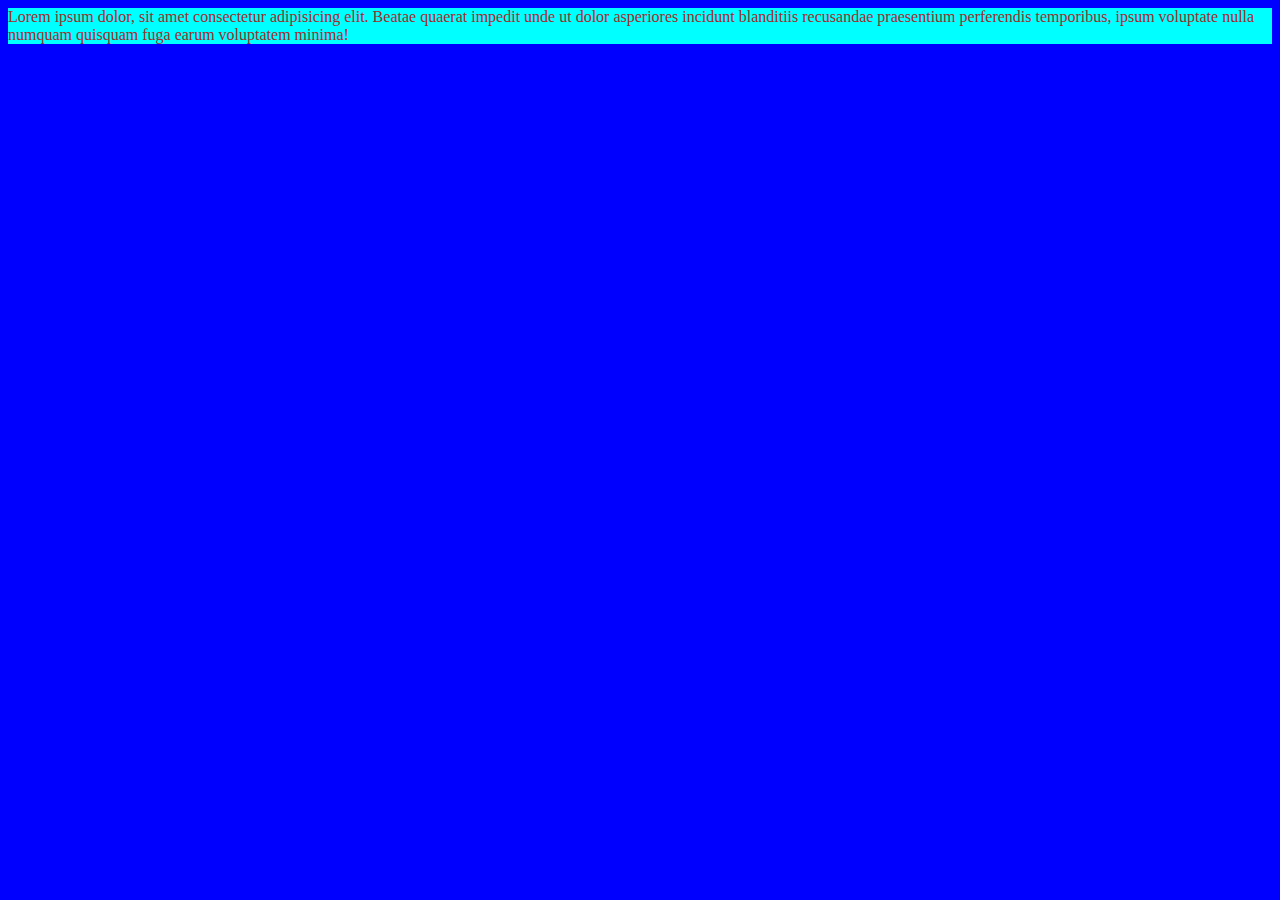
<file: html/index.html>
<!DOCTYPE html>
<html lang="en">
<head>
    <meta charset="UTF-8">
    <meta http-equiv="X-UA-Compatible" content="IE=edge">
    <meta name="viewport" content="width=device-width, initial-scale=1.0">
    <title>CSS - Tutorial</title>
    <!-- Method-3 : for adding css in page -->
    <link rel="stylesheet" href="../css/style.css">

    <!-- Method-1 : for adding css in page -->
    <!-- <style>
        *{
            background-color: blue;
        }
        #second{
            color: brown;
        }
    </style> -->
</head>
<body>
    <div class="first">

    </div>
    <!-- Method-2 : for adding css in page -->
    <div id="second" style="background-color: aqua;">
        Lorem ipsum dolor, sit amet consectetur adipisicing elit. Beatae quaerat impedit unde ut dolor asperiores incidunt blanditiis recusandae praesentium perferendis temporibus, ipsum voluptate nulla numquam quisquam fuga earum voluptatem minima!
    </div>
</body>
</html>

<!-- NOTE: -->

<!-- Document Object Model (DOM) -->
</file>
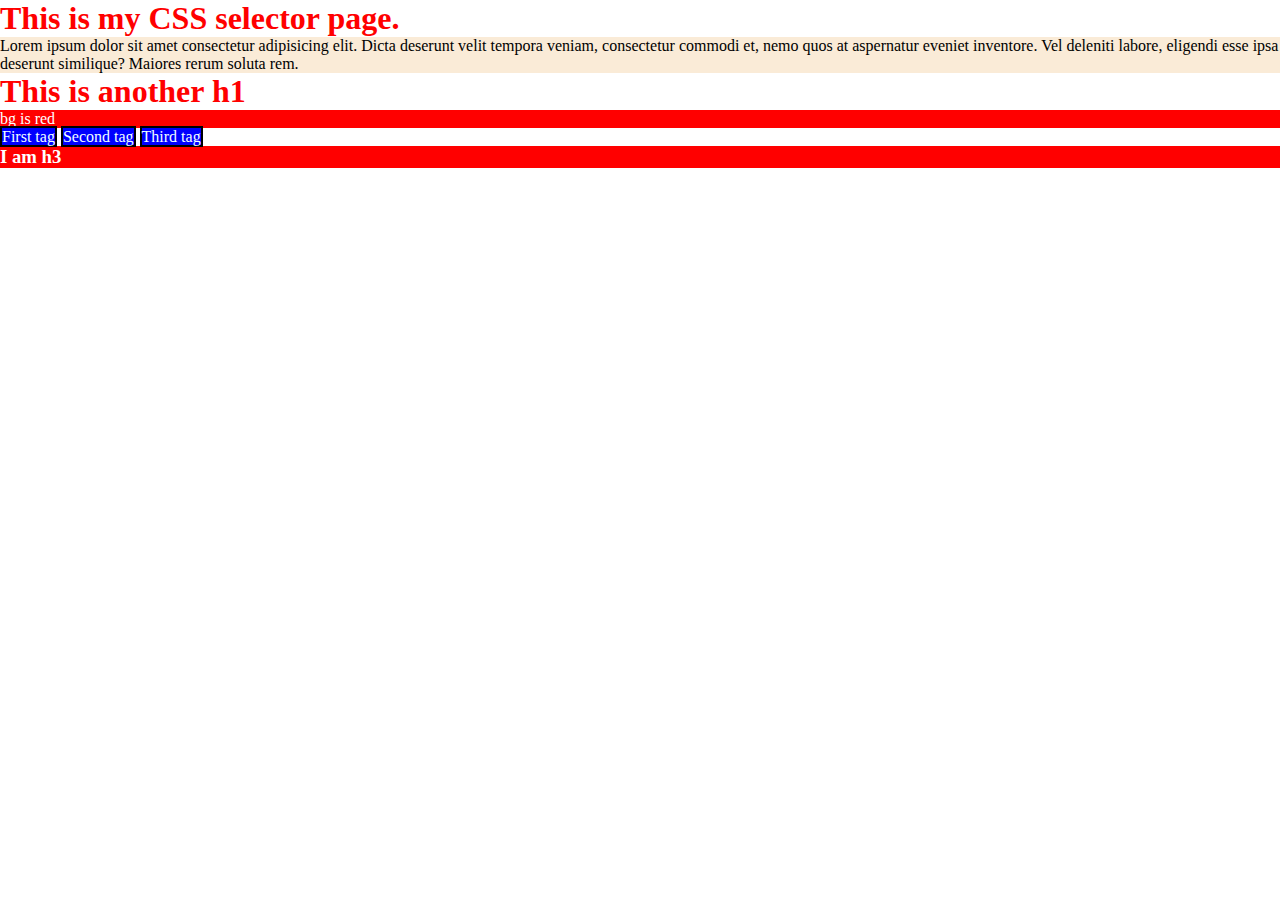
<file: html/index2.html>
<!DOCTYPE html>
<html lang="en">
<head>
    <meta charset="UTF-8">
    <meta http-equiv="X-UA-Compatible" content="IE=edge">
    <meta name="viewport" content="width=device-width, initial-scale=1.0">
    <title>CSS - Selectors</title>
    <link rel="stylesheet" href="../css/style2.css">
</head>
<body>
    <h1>This is my CSS selector page.</h1>
    <div>
        <p>Lorem ipsum dolor sit amet consectetur adipisicing elit. Dicta deserunt velit tempora veniam, consectetur commodi et, nemo quos at aspernatur eveniet inventore. Vel deleniti labore, eligendi esse ipsa deserunt similique? Maiores rerum soluta rem.</p>
    </div>
    <h1>This is another h1</h1>
    <div id="red">
        bg is red
    </div>
    <span class="blue">First tag</span>
    <span class="blue">Second tag</span>
    <span class="blue">Third tag</span>
    <h3>I am h3</h3>

    <!-- This is an HTML comment -->
</body>
</html>
</file>
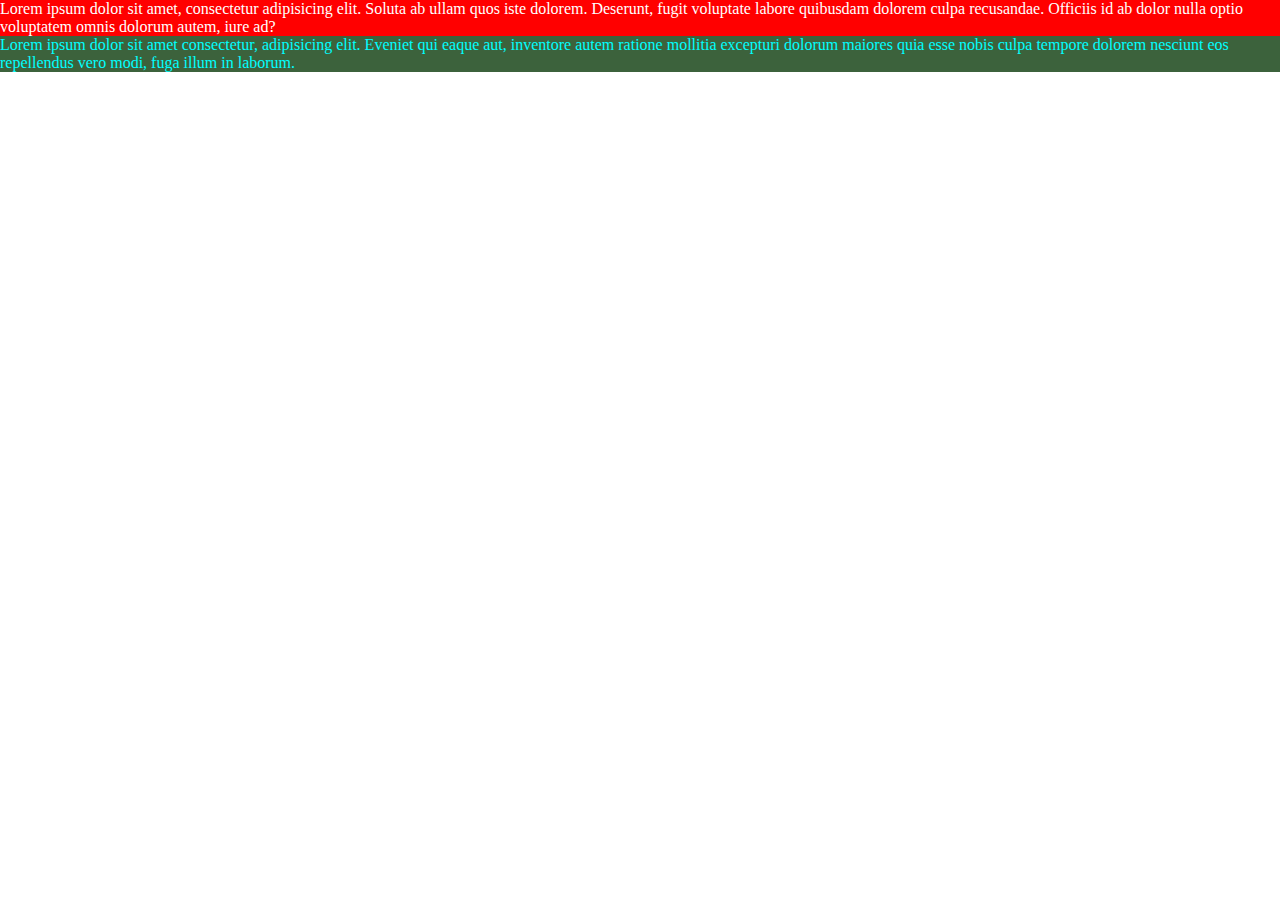
<file: html/index3.html>
<!DOCTYPE html>
<html lang="en">
  <head>
    <meta charset="UTF-8" />
    <meta http-equiv="X-UA-Compatible" content="IE=edge" />
    <meta name="viewport" content="width=device-width, initial-scale=1.0" />
    <title>CSS Color and Backgrund</title>
    <link rel="stylesheet" href="../css/style3.css">
  </head>
  <body>
    <div class="red">
      Lorem ipsum dolor sit amet, consectetur adipisicing elit. Soluta ab ullam
      quos iste dolorem. Deserunt, fugit voluptate labore quibusdam dolorem
      culpa recusandae. Officiis id ab dolor nulla optio voluptatem omnis
      dolorum autem, iure ad?
    </div>
    <div class="green">
      Lorem ipsum dolor sit amet consectetur, adipisicing elit. Eveniet qui
      eaque aut, inventore autem ratione mollitia excepturi dolorum maiores quia
      esse nobis culpa tempore dolorem nesciunt eos repellendus vero modi, fuga
      illum in laborum.
    </div>
  </body>
</html>
</file>
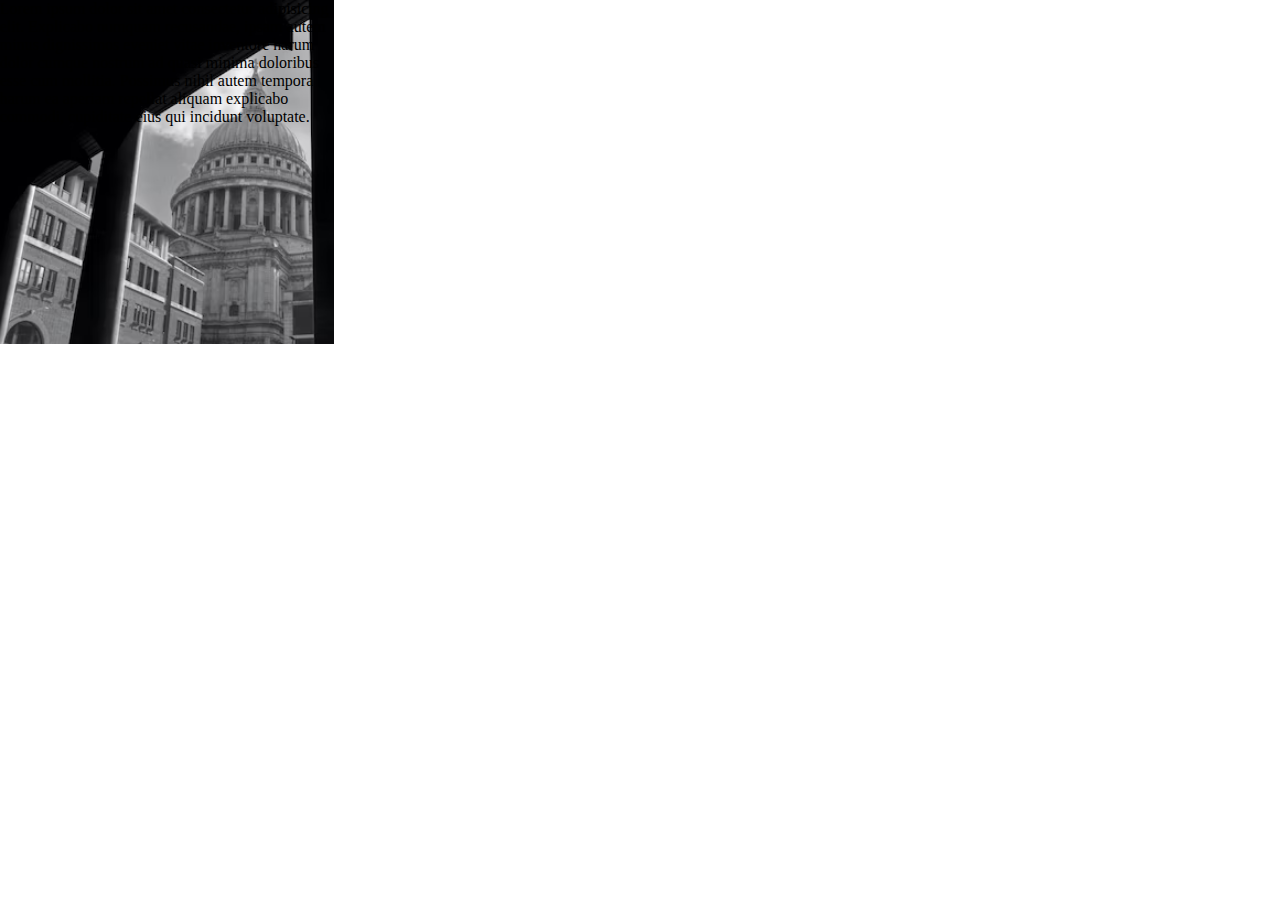
<file: html/index4.html>
<!DOCTYPE html>
<html lang="en">
<head>
    <meta charset="UTF-8">
    <meta http-equiv="X-UA-Compatible" content="IE=edge">
    <meta name="viewport" content="width=device-width, initial-scale=1.0">
    <title>Background</title>
    <link rel="stylesheet" href="../css/style4.css">
</head>
<body>
    <div class="container">
        Lorem ipsum dolor sit amet consectetur adipisicing elit. Explicabo numquam recusandae, ipsam autem minus dignissimos eveniet vitae inventore harum dolor cumque nostrum ad quasi minima doloribus esse cum mollitia. Possimus nihil autem tempora harum ea aperiam repellat aliquam explicabo commodi, cupiditate eius qui incidunt voluptate.
    </div>
</body>
</html>
</file>
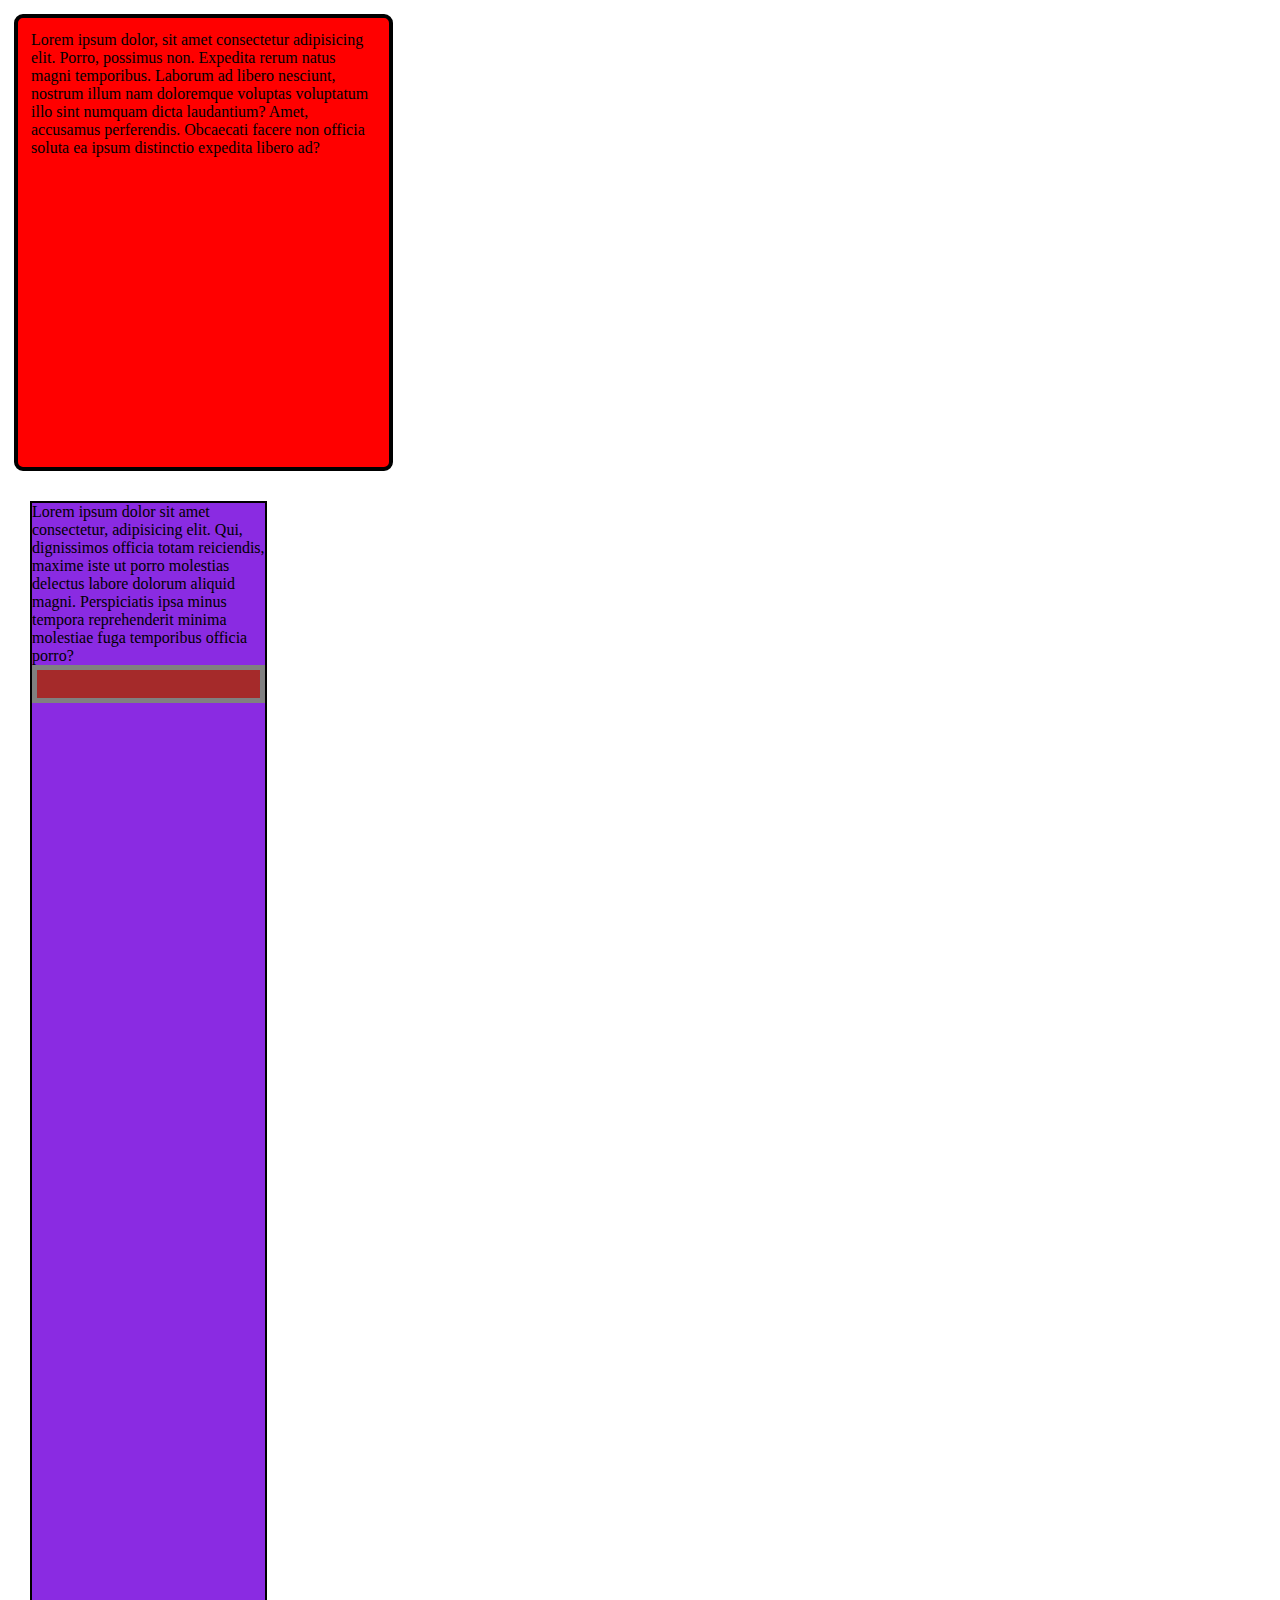
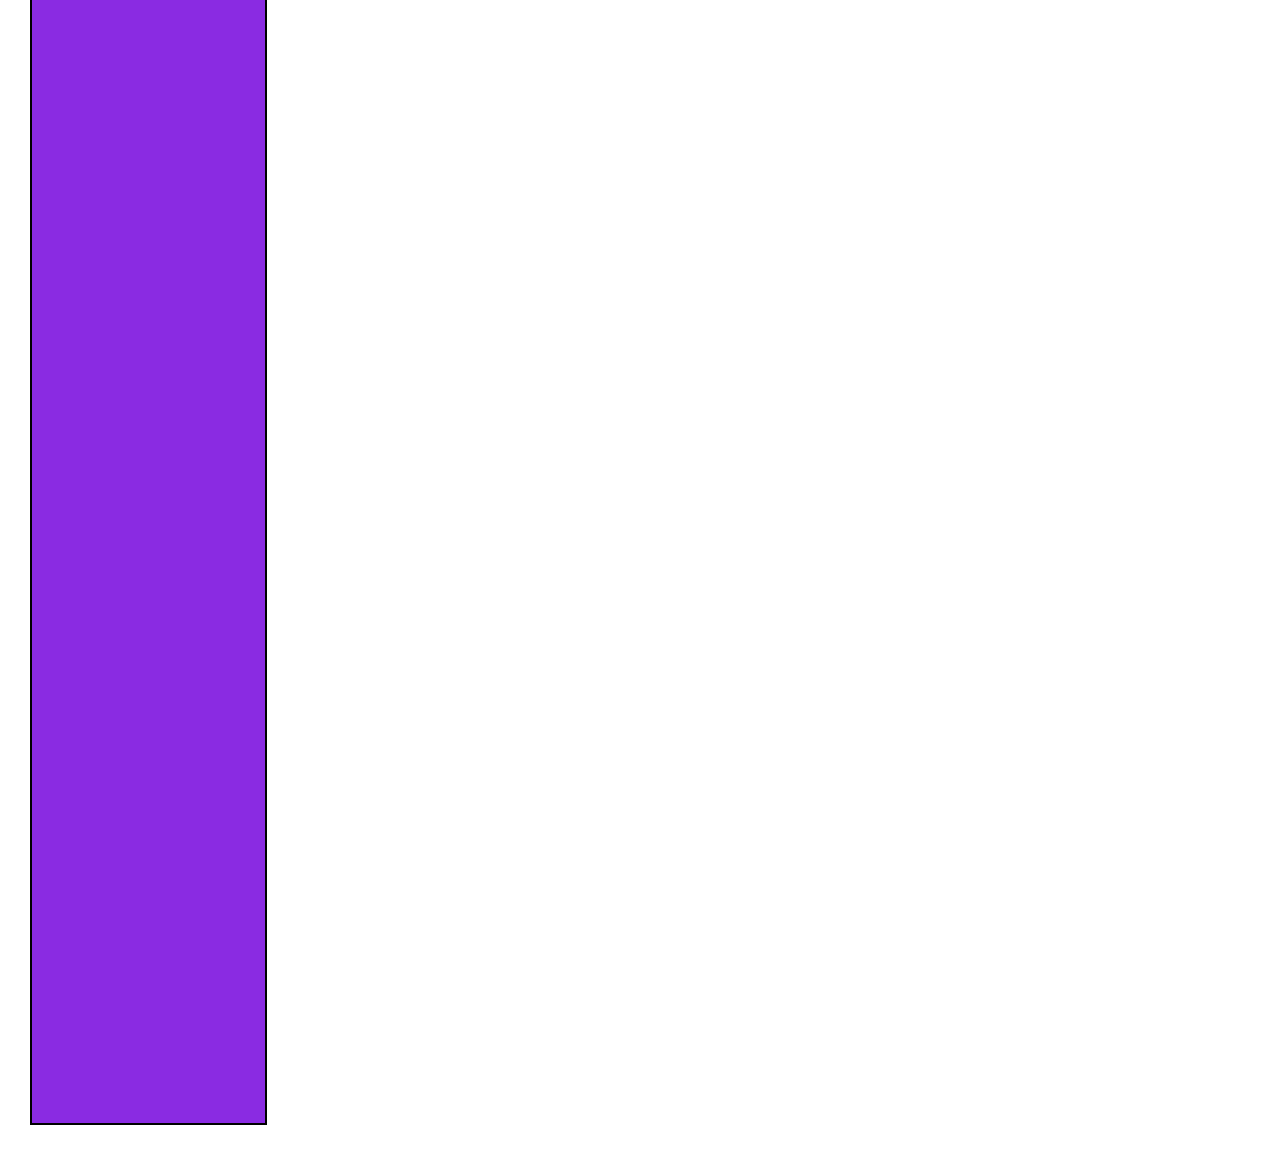
<file: html/index5.html>
<!DOCTYPE html>
<html lang="en">
<head>
    <meta charset="UTF-8">
    <meta http-equiv="X-UA-Compatible" content="IE=edge">
    <meta name="viewport" content="width=device-width, initial-scale=1.0">
    <title>CSS Box Model</title>
    <link rel="stylesheet" href="../css/style5.css">
</head>
<body>
    <div class="content">
        Lorem ipsum dolor, sit amet consectetur adipisicing elit. Porro, possimus non. Expedita rerum natus magni temporibus. Laborum ad libero nesciunt, nostrum illum nam doloremque voluptas voluptatum illo sint numquam dicta laudantium? Amet, accusamus perferendis. Obcaecati facere non officia soluta ea ipsum distinctio expedita libero ad?
    </div>
    <div class="box1">
        Lorem ipsum dolor sit amet consectetur, adipisicing elit. Qui, dignissimos officia totam reiciendis, maxime iste ut porro molestias delectus labore dolorum aliquid magni. Perspiciatis ipsa minus tempora reprehenderit minima molestiae fuga temporibus officia porro?
        <div class="box2"></div>
    </div>
</body>
</html>
</file>
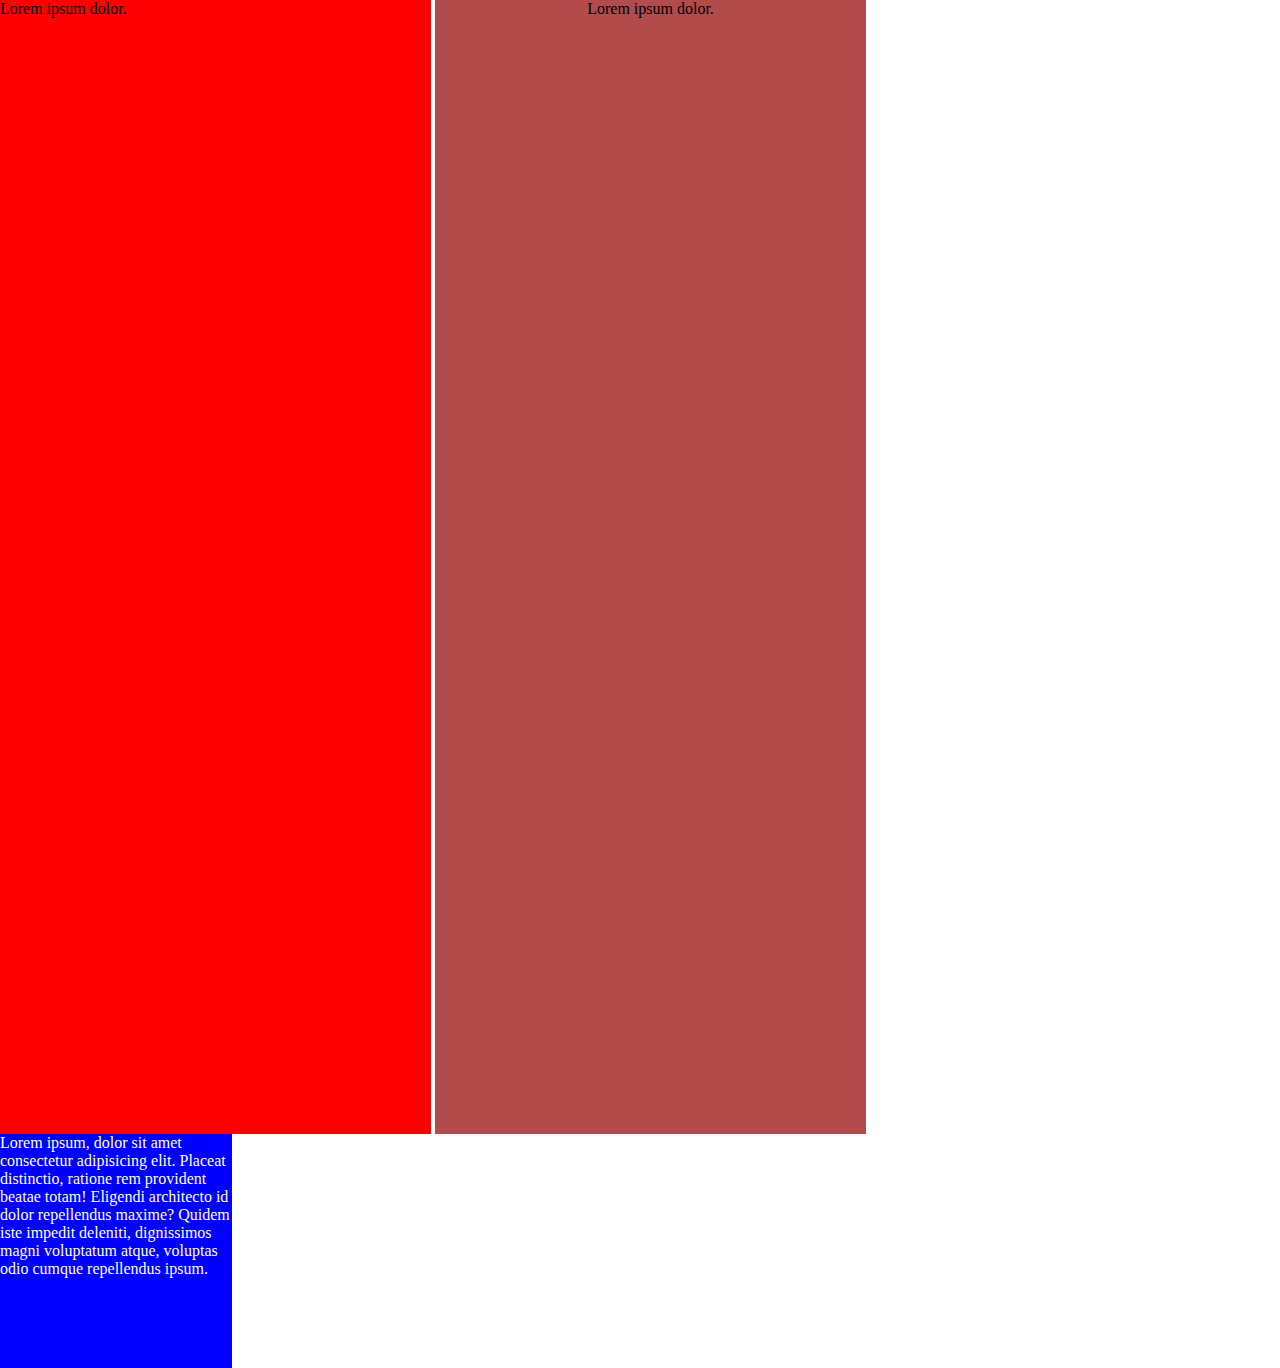
<file: html/index6.html>
<!DOCTYPE html>
<html lang="en">
<head>
    <meta charset="UTF-8">
    <meta http-equiv="X-UA-Compatible" content="IE=edge">
    <meta name="viewport" content="width=device-width, initial-scale=1.0">
    <link rel="preconnect" href="https://fonts.googleapis.com">
    <link rel="preconnect" href="https://fonts.gstatic.com" crossorigin>
    <!-- <link href="https://fonts.googleapis.com/css2?family=Climate+Crisis&display=swap" rel="stylesheet"> -->
    <title>Chapter 4</title>
    <link rel="stylesheet" href="../css/style6.css">
</head>
<body>
    <div class="box1">Lorem ipsum dolor.</div>
    <div class="box2">Lorem ipsum dolor.</div>
    <div class="box3">
        <p>Lorem ipsum, dolor sit amet consectetur adipisicing elit. Placeat distinctio, ratione rem provident beatae totam! Eligendi architecto id dolor repellendus maxime? Quidem iste impedit deleniti, dignissimos magni voluptatum atque, voluptas odio cumque repellendus ipsum.</p>
    </div>
</body>
</html>
</file>
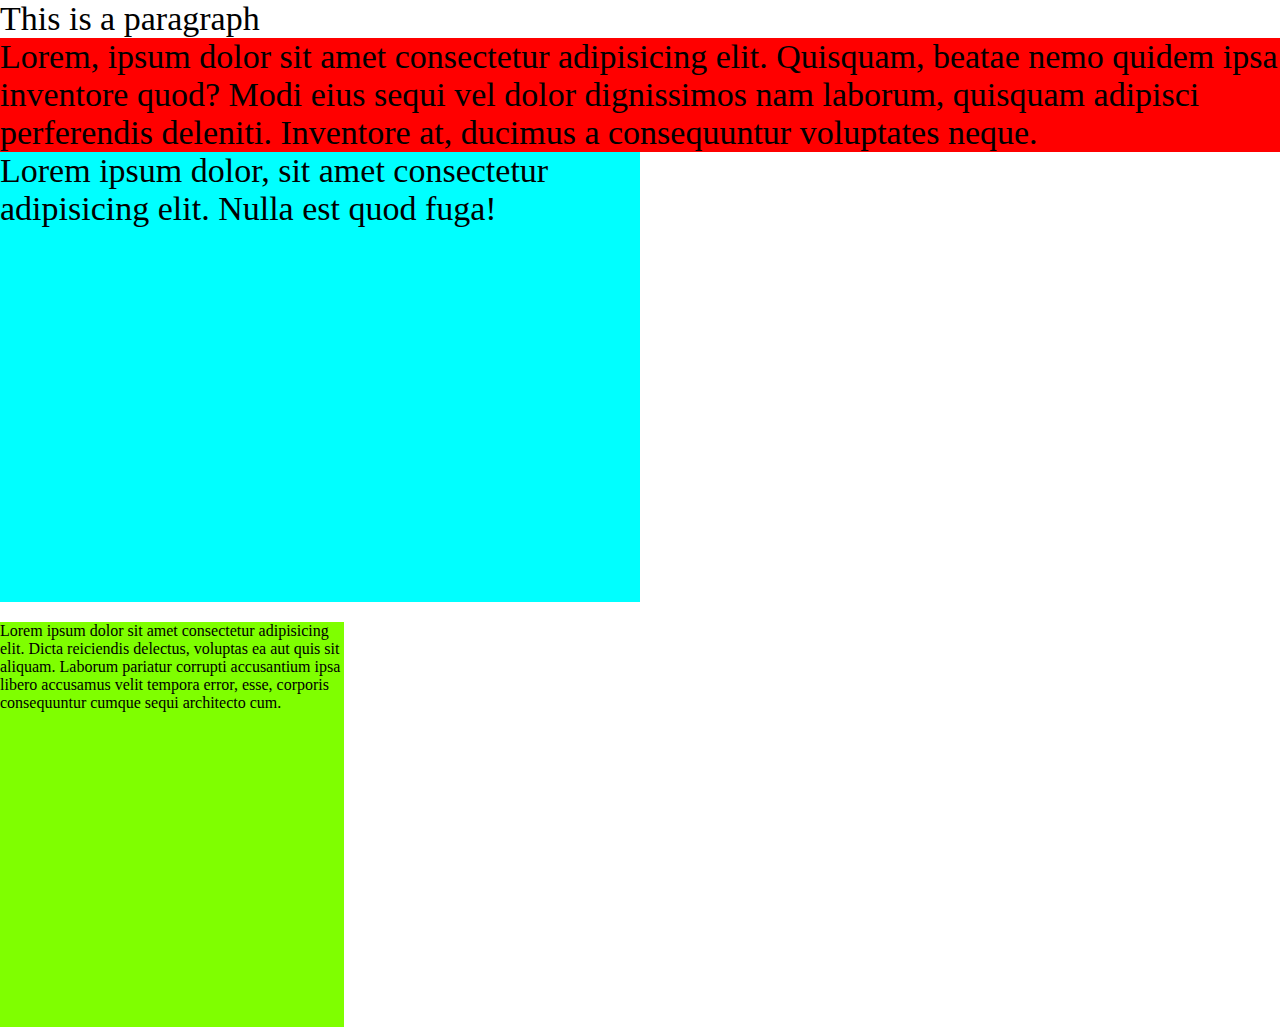
<file: html/index7.html>
<!DOCTYPE html>
<html lang="en">
<head>
    <meta charset="UTF-8">
    <meta http-equiv="X-UA-Compatible" content="IE=edge">
    <meta name="viewport" content="width=device-width, initial-scale=1.0">
    <title>Chapter 5 - Size</title>
    <link rel="stylesheet" href="../css/style7.css">
</head>
<body>
    <div class="container">
        <p>This is a paragraph</p>
        <div class="box">
            Lorem, ipsum dolor sit amet consectetur adipisicing elit. Quisquam, beatae nemo quidem ipsa inventore quod? Modi eius sequi vel dolor dignissimos nam laborum, quisquam adipisci perferendis deleniti. Inventore at, ducimus a consequuntur voluptates neque.
        </div>
        <div class="box2">
            Lorem ipsum dolor, sit amet consectetur adipisicing elit. Nulla est quod fuga!
        </div>
    </div>
    <div class="container2">
        Lorem ipsum dolor sit amet consectetur adipisicing elit. Dicta reiciendis delectus, voluptas ea aut quis sit aliquam. Laborum pariatur corrupti accusantium ipsa libero accusamus velit tempora error, esse, corporis consequuntur cumque sequi architecto cum.
    </div>
</body>
</html>
</file>
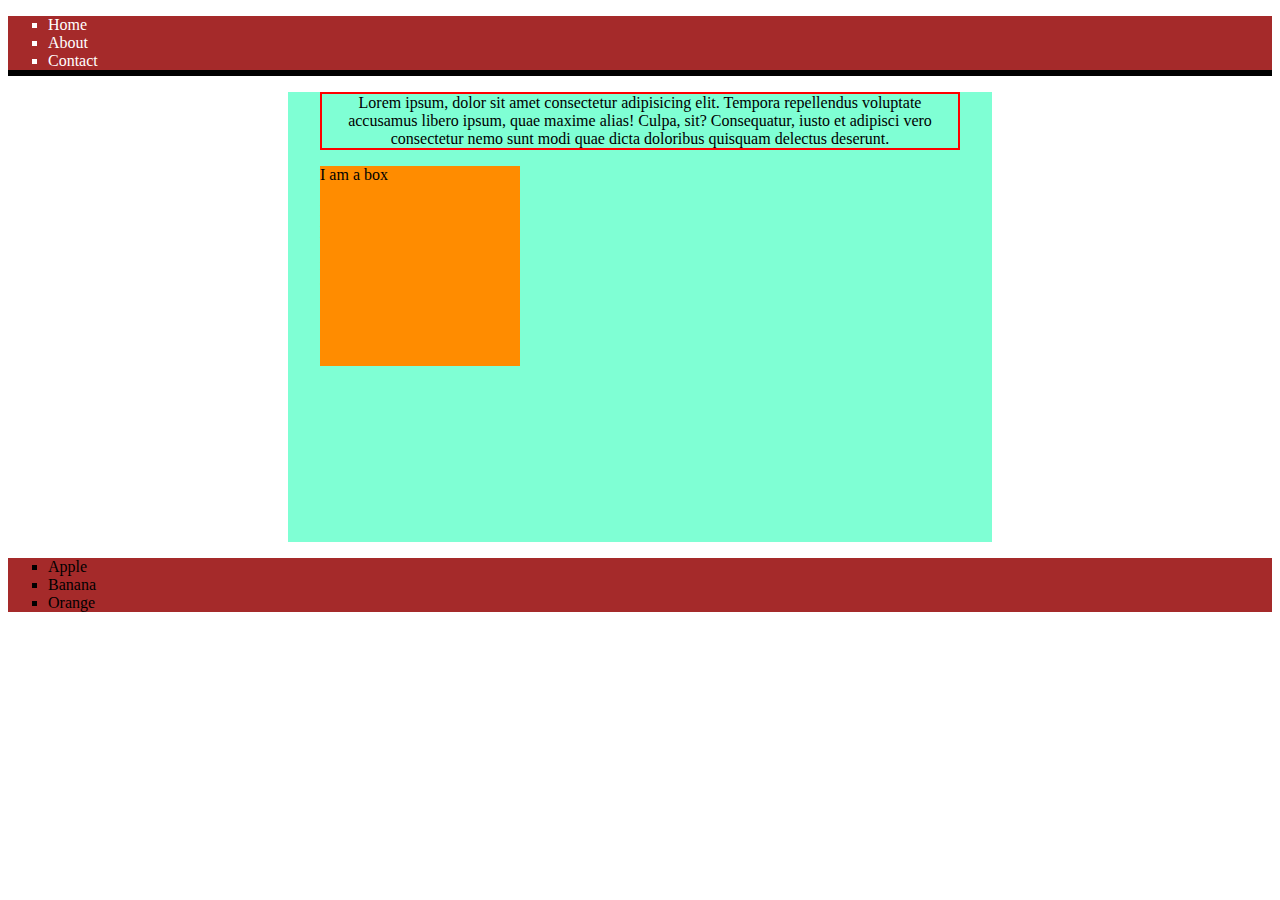
<file: html/index8.html>
<!DOCTYPE html>
<html lang="en">
<head>
    <meta charset="UTF-8">
    <meta http-equiv="X-UA-Compatible" content="IE=edge">
    <meta name="viewport" content="width=device-width, initial-scale=1.0">
    <title>Chepter 5 - Position and List</title>
    <link rel="stylesheet" href="../css/style8.css">
</head>
<body>
    <header>
        <nav>
            <ul>
                <li>Home</li>
                <li>About</li>
                <li>Contact</li>
            </ul>
        </nav>
    </header>
    <div class="container">
        <p>Lorem ipsum, dolor sit amet consectetur adipisicing elit. Tempora repellendus voluptate accusamus libero ipsum, quae maxime alias! Culpa, sit? Consequatur, iusto et adipisci vero consectetur nemo sunt modi quae dicta doloribus quisquam delectus deserunt.</p>
        <div class="box">
            I am a box
        </div>
        <div class="box2">
            Lorem ipsum dolor sit amet consectetur adipisicing elit. Molestiae, ipsum, nostrum perspiciatis consequatur exercitationem nobis illum nam provident hic distinctio qui doloribus!
        </div>
    </div>
    <ul>
        <li>Apple</li>
        <li>Banana</li>
        <li>Orange</li>
    </ul>
</body>
</html>
</file>
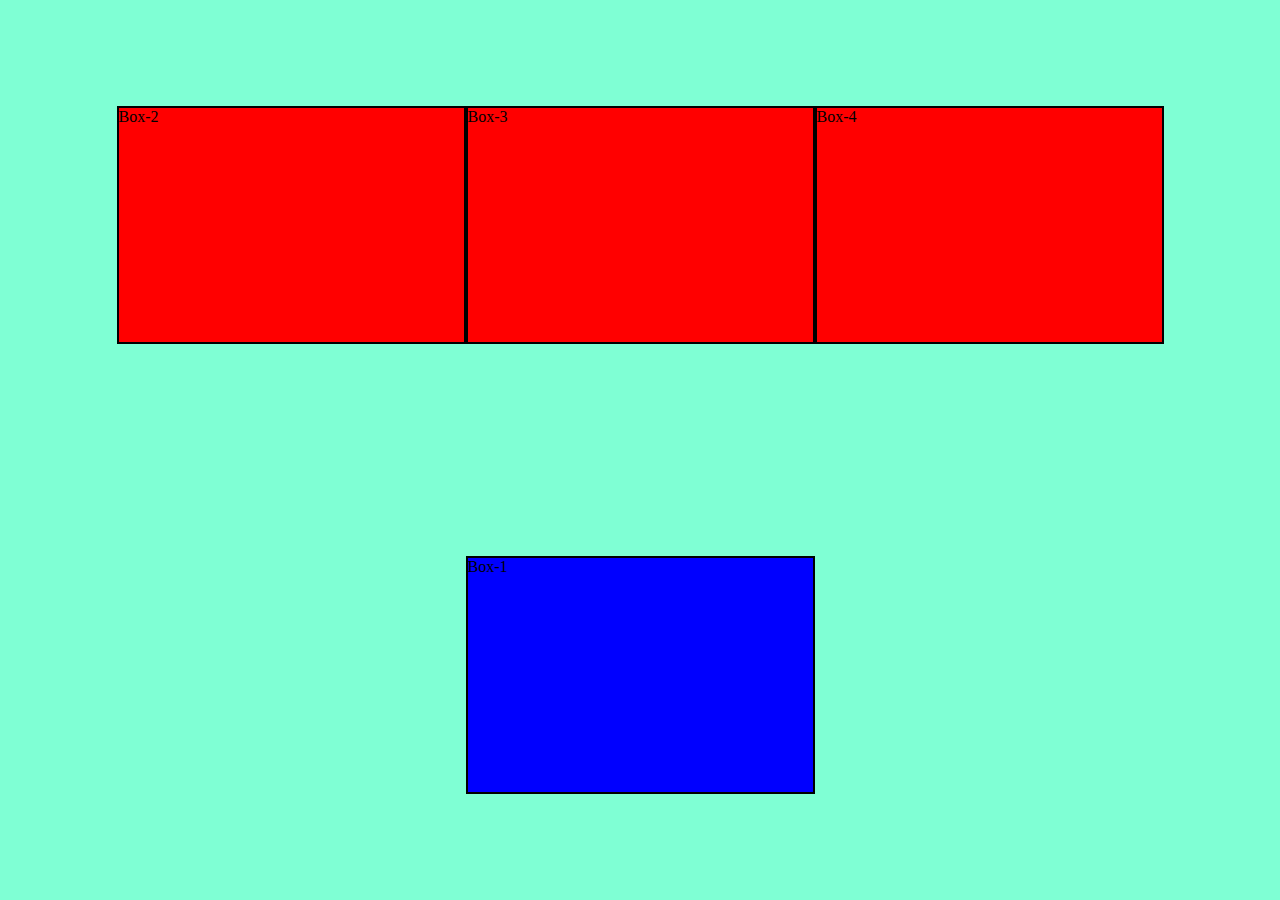
<file: html/index9.html>
<!DOCTYPE html>
<html lang="en">
<head>
    <meta charset="UTF-8">
    <meta http-equiv="X-UA-Compatible" content="IE=edge">
    <meta name="viewport" content="width=device-width, initial-scale=1.0">
    <title>Flexbox and Floot</title>
    <link rel="stylesheet" href="../css/style9.css">
</head>
<body>
    <div class="container">
        <div class="box1">Box-1</div>
        <div class="box2">Box-2</div>
        <div class="box2">Box-3</div>
        <div class="box2">Box-4</div>
    </div>
</body>
</html>
</file>
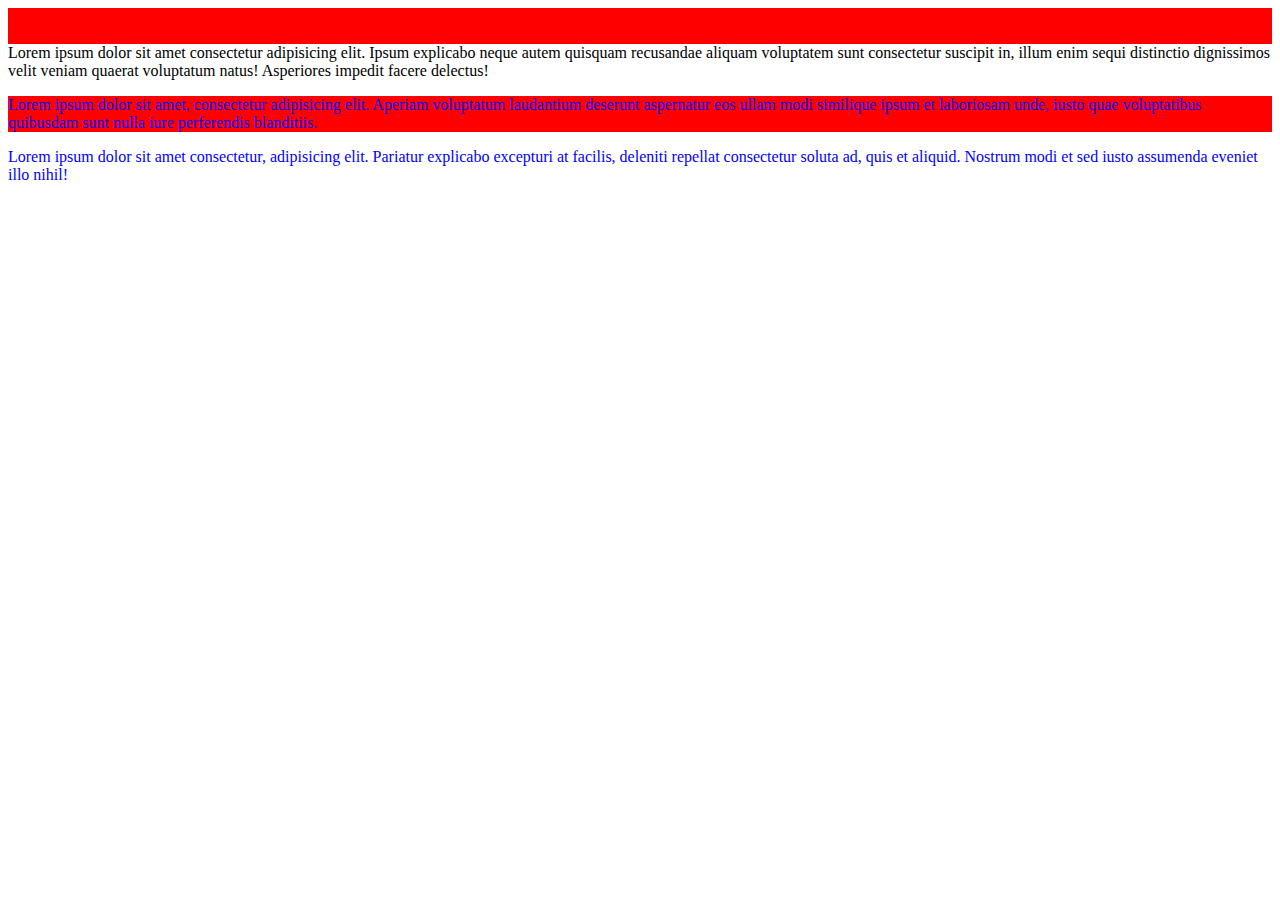
<file: html/ps1.html>
<!DOCTYPE html>
<html lang="en">
<head>
    <meta charset="UTF-8">
    <meta http-equiv="X-UA-Compatible" content="IE=edge">
    <meta name="viewport" content="width=device-width, initial-scale=1.0">
    <title>Chapter 1 Practice</title>
    <link rel="stylesheet" href="../css/ps1.css">
</head>
<body>
    <div class="red">Lorem, ipsum dolor sit amet consectetur adipisicing elit. Expedita voluptate repellat maxime suscipit tempora. Obcaecati quo pariatur ad dolorum aliquid esse omnis saepe neque in hic, aspernatur non consequatur libero perspiciatis, repellendus consectetur sed!</div>
    <div id="head">
        Lorem ipsum dolor sit amet consectetur adipisicing elit. Ipsum explicabo neque autem quisquam recusandae aliquam voluptatem sunt consectetur suscipit in, illum enim sequi distinctio dignissimos velit veniam quaerat voluptatum natus! Asperiores impedit facere delectus!
    </div>
    <div class="red blue">
        <p>Lorem ipsum dolor sit amet, consectetur adipisicing elit. Aperiam voluptatum laudantium deserunt aspernatur eos ullam modi similique ipsum et laboriosam unde, iusto quae voluptatibus quibusdam sunt nulla iure perferendis blanditiis.</p>
    </div>
    <div class="blue">
        <p>Lorem ipsum dolor sit amet consectetur, adipisicing elit. Pariatur explicabo excepturi at facilis, deleniti repellat consectetur soluta ad, quis et aliquid. Nostrum modi et sed iusto assumenda eveniet illo nihil!</p>
    </div>
</body>
</html>
</file>
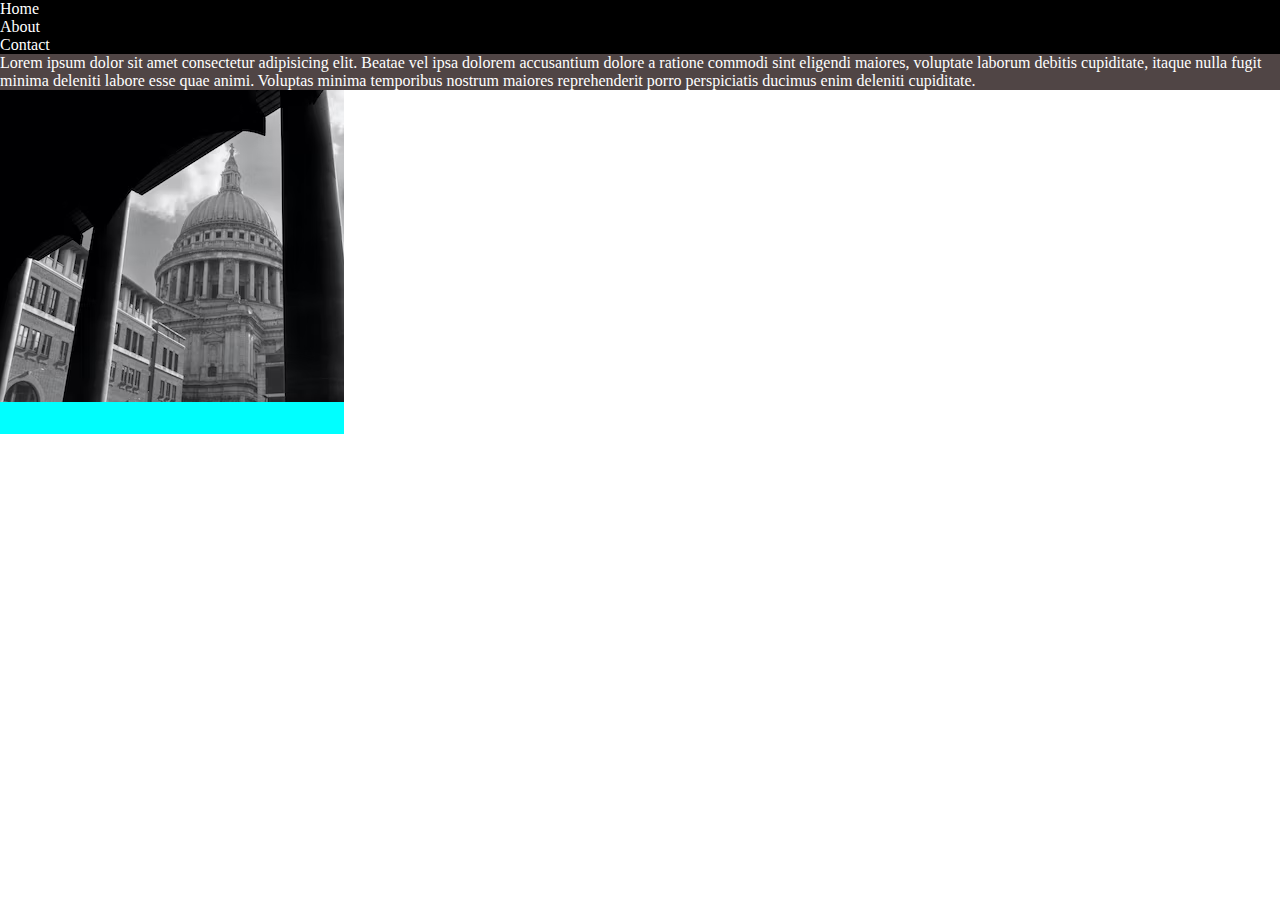
<file: html/ps2.html>
<!DOCTYPE html>
<html lang="en">
  <head>
    <meta charset="UTF-8" />
    <meta http-equiv="X-UA-Compatible" content="IE=edge" />
    <meta name="viewport" content="width=device-width, initial-scale=1.0" />
    <title>CSS Practice Set Chapter 2</title>
    <link rel="stylesheet" href="../css/ps2.css" />
  </head>
  <body>
    <nav>
      <ul>
        <li>Home</li>
        <li>About</li>
        <li>Contact</li>
      </ul>
    </nav>
    <div class="main">
      Lorem ipsum dolor sit amet consectetur adipisicing elit. Beatae vel ipsa
      dolorem accusantium dolore a ratione commodi sint eligendi maiores,
      voluptate laborum debitis cupiditate, itaque nulla fugit minima deleniti
      labore esse quae animi. Voluptas minima temporibus nostrum maiores
      reprehenderit porro perspiciatis ducimus enim deleniti cupiditate.
    </div>
    <div class="bg">
        
    </div>
  </body>
</html>
</file>
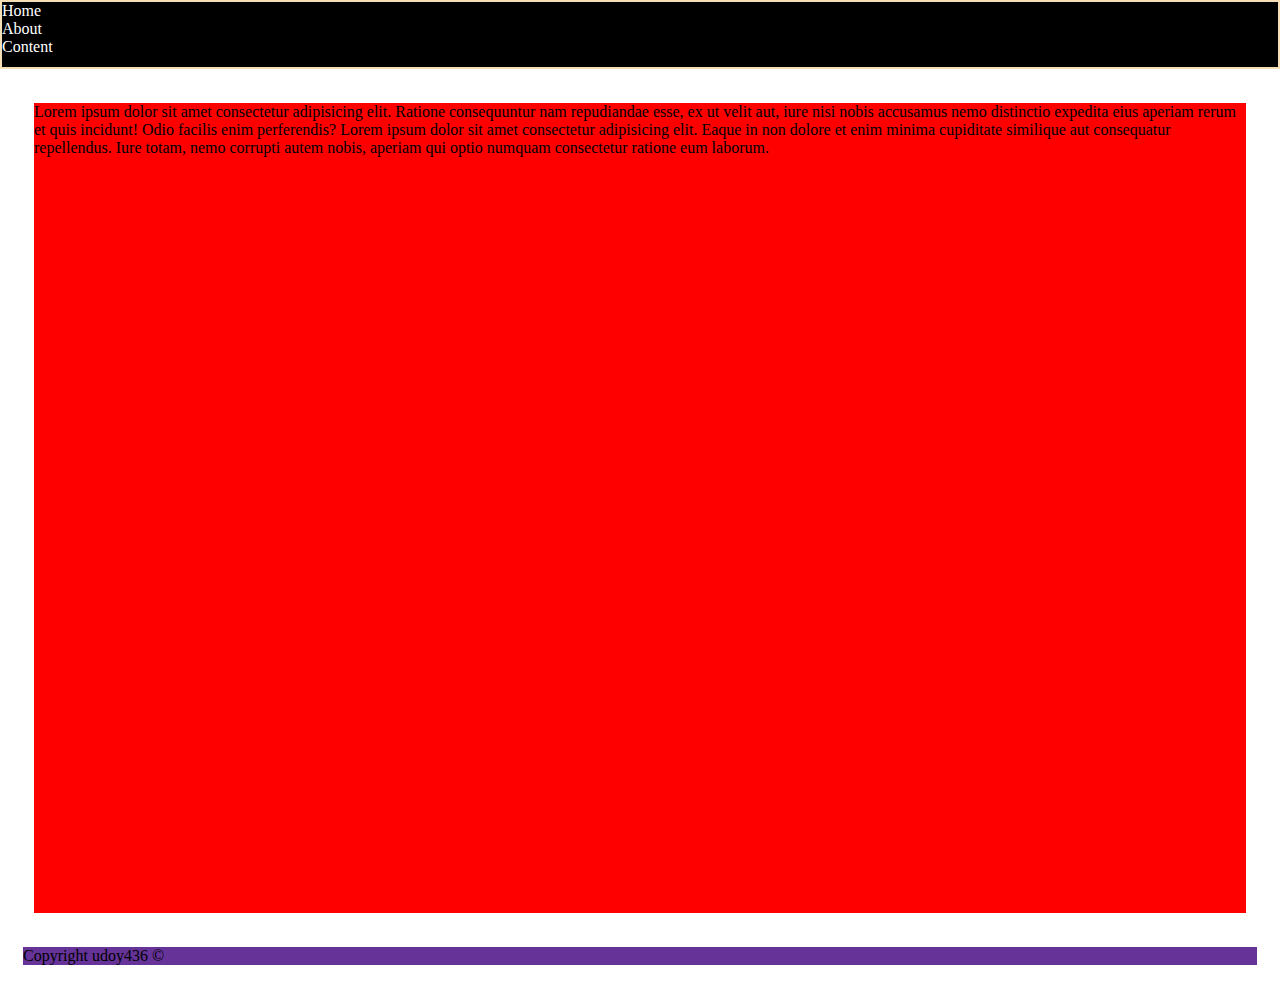
<file: html/ps3.html>
<!DOCTYPE html>
<html lang="en">
<head>
    <meta charset="UTF-8">
    <meta http-equiv="X-UA-Compatible" content="IE=edge">
    <meta name="viewport" content="width=device-width, initial-scale=1.0">
    <title>Practice set - Chapter 3</title>
    <link rel="stylesheet" href="../css/ps3.css">
</head>
<body>
    <header>
        <ul>
            <li>Home</li>
            <li>About</li>
            <li>Content</li>
        </ul>
    </header>
    <div class="content">
        <p>Lorem ipsum dolor sit amet consectetur adipisicing elit. Ratione consequuntur nam repudiandae esse, ex ut velit aut, iure nisi nobis accusamus nemo distinctio expedita eius aperiam rerum et quis incidunt! Odio facilis enim perferendis? Lorem ipsum dolor sit amet consectetur adipisicing elit. Eaque in non dolore et enim minima cupiditate similique aut consequatur repellendus. Iure totam, nemo corrupti autem nobis, aperiam qui optio numquam consectetur ratione eum laborum.</p>
    </div>
    <footer>
        Copyright udoy436 &copy;
    </footer>
</body>
</html>
</file>
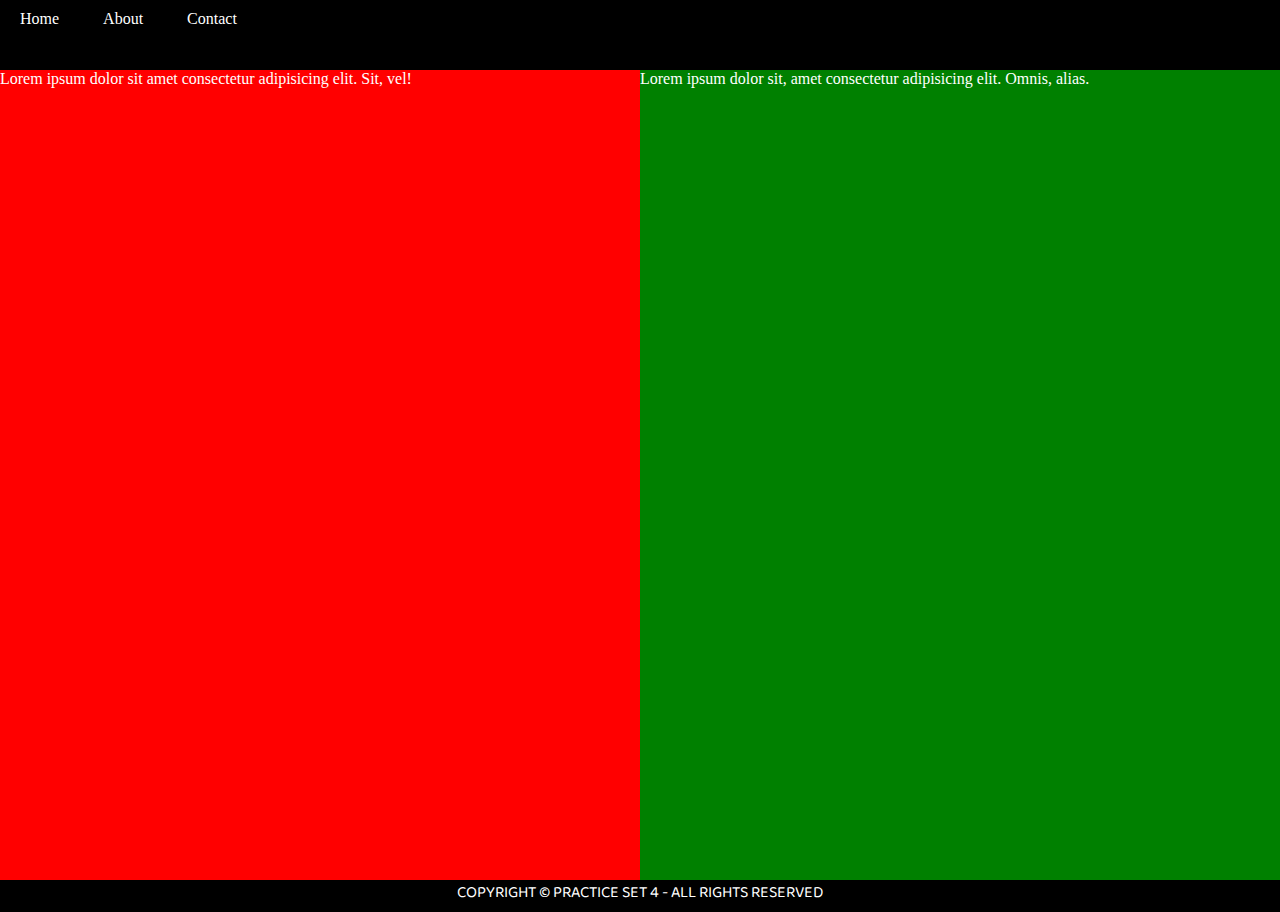
<file: html/ps4.html>
<!DOCTYPE html>
<html lang="en">
<head>
    <meta charset="UTF-8">
    <meta http-equiv="X-UA-Compatible" content="IE=edge">
    <meta name="viewport" content="width=device-width, initial-scale=1.0">
    <title>Chapter 4 - Practice Set</title>
    <link rel="stylesheet" href="../css/ps4.css">
    <link rel="preconnect" href="https://fonts.googleapis.com">
    <link rel="preconnect" href="https://fonts.gstatic.com" crossorigin>
    <link href="https://fonts.googleapis.com/css2?family=Baloo+Bhai+2:wght@700;800&display=swap" rel="stylesheet">
</head>
<body>
    <div class="navbar">
        <ul>
            <li><a href="#">Home</a></li>
            <li><a href="#">About</a></li>
            <li><a href="#">Contact</a></li>
        </ul>
    </div>
    <div class="left">
        Lorem ipsum dolor sit amet consectetur adipisicing elit. Sit, vel!
    </div><div class="right">
        Lorem ipsum dolor sit, amet consectetur adipisicing elit. Omnis, alias.
    </div>
    <footer>
        <p class="center">Copyright &copy; Practice Set 4 - All rights reserved</p>
    </footer>
</body>
</html>
</file>
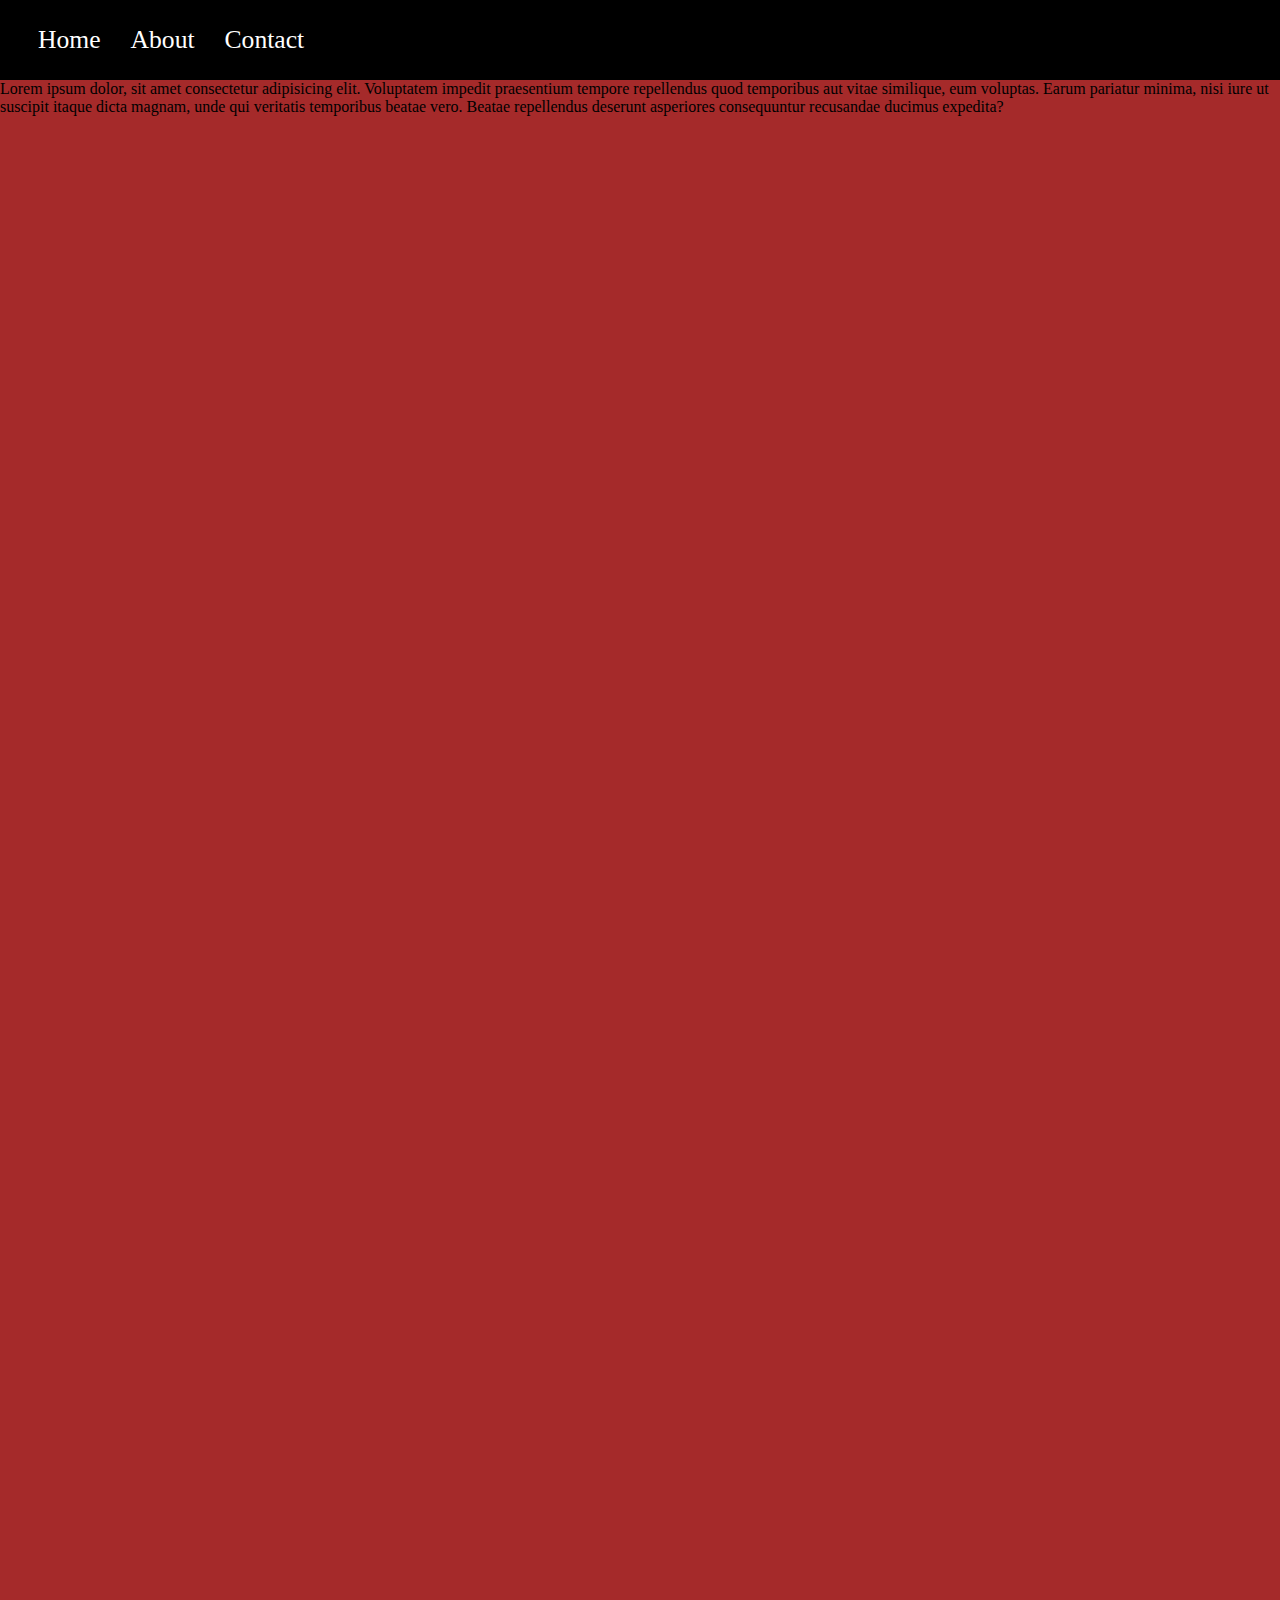
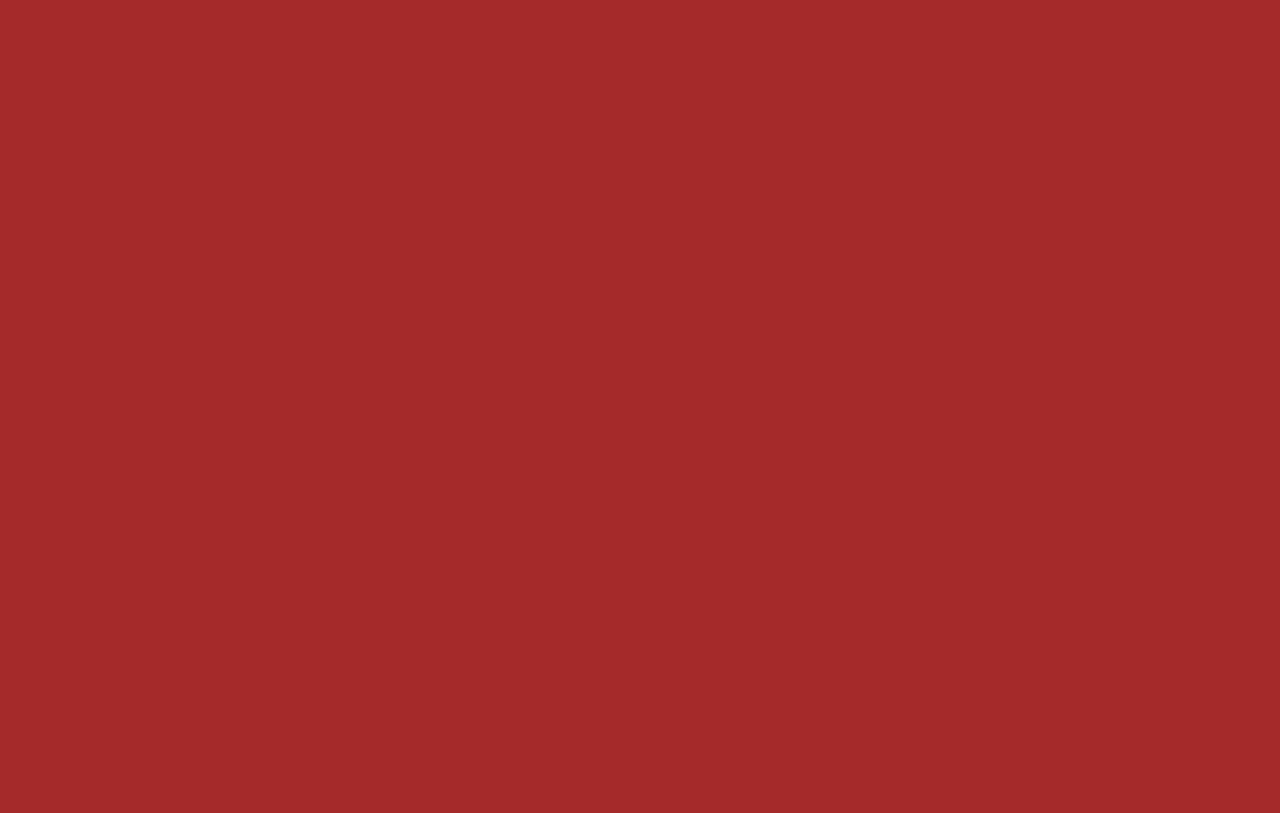
<file: html/ps5.html>
<!DOCTYPE html>
<html lang="en">
<head>
    <meta charset="UTF-8">
    <meta http-equiv="X-UA-Compatible" content="IE=edge">
    <meta name="viewport" content="width=device-width, initial-scale=1.0">
    <title>Chepter 5 - Practice Set</title>
    <link rel="stylesheet" href="../css/ps5.css">
</head>
<body>
    <header>
        <nav>
            <ul>
                <li>Home</li>
                <li>About</li>
                <li>Contact</li>
            </ul>
        </nav>
    </header>
    <div class="container">
        Lorem ipsum dolor, sit amet consectetur adipisicing elit. Voluptatem impedit praesentium tempore repellendus quod temporibus aut vitae similique, eum voluptas. Earum pariatur minima, nisi iure ut suscipit itaque dicta magnam, unde qui veritatis temporibus beatae vero. Beatae repellendus deserunt asperiores consequuntur recusandae ducimus expedita?
    </div>
</body>
</html>
</file>
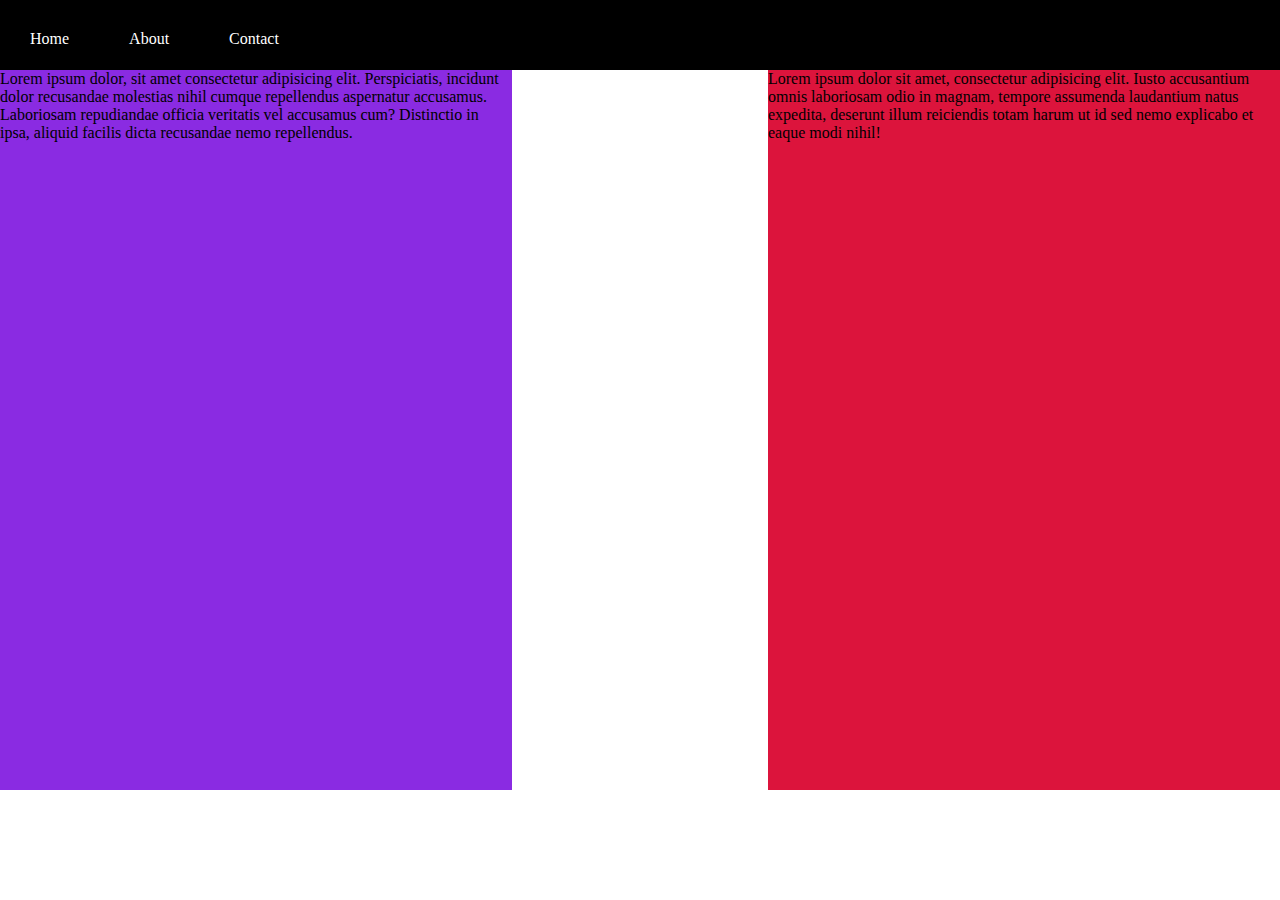
<file: html/ps6.html>
<!DOCTYPE html>
<html lang="en">
<head>
    <meta charset="UTF-8">
    <meta http-equiv="X-UA-Compatible" content="IE=edge">
    <meta name="viewport" content="width=device-width, initial-scale=1.0">
    <title>Chapter 6 - Practice Set</title>
    <link rel="stylesheet" href="../css/ps6.css">
</head>
<body>
    <header>
        <ul>
            <li>Home</li>
            <li>About</li>
            <li>Contact</li>
        </ul>
    </header>
    <div class="container">
        <div class="left">
            Lorem ipsum dolor, sit amet consectetur adipisicing elit. Perspiciatis, incidunt dolor recusandae molestias nihil cumque repellendus aspernatur accusamus. Laboriosam repudiandae officia veritatis vel accusamus cum? Distinctio in ipsa, aliquid facilis dicta recusandae nemo repellendus.
        </div>
        <div class="right">
            Lorem ipsum dolor sit amet, consectetur adipisicing elit. Iusto accusantium omnis laboriosam odio in magnam, tempore assumenda laudantium natus expedita, deserunt illum reiciendis totam harum ut id sed nemo explicabo et eaque modi nihil!
        </div>
    </div>
</body>
</html>
</file>
<file: css/style.css>
*{
    background-color: blue;
}
#second{
    color: brown;
}
</file>
<file: css/style2.css>
*{
    margin: 0;
    padding: 0;
}

h1{
    color: red;
}
div{
    background-color: antiquewhite;
}
#red, h3{
    color: white;
    background-color: red;
}
.blue{
    color: azure;
    background-color: blue;
    border: 2px solid black;
}

/* This is an CSS comment */
</file>
<file: css/style3.css>
*{
    margin: 0;
    padding: 0;
}

.red{
    background: red;
    color: white;
}

.green{
    background: rgb(60, 98, 60);
    color: aqua;
}


/* We can use also [ Google colour picker ] */
</file>
<file: css/style4.css>
*{
    margin: 0;
    padding: 0;
}


.container{
    /* background-color: rgb(207, 231, 231); */
    /* background-position: center; */
    /* background-position: right; */

    /* height: 200rem; */

    /* background-attachment: fixed; */

    width: 334px;
    height: 344px;

    background-image: url("../img/img1.png");
    background-size: cover;


}


/* body{
    background-image: url("../img/img1.png");

    background-repeat: repeat-x;
    background-repeat: repeat-y;
    background-repeat: no-repeat;
    background-repeat: space;
    background-repeat: round;
    background-repeat: space repeat;

    width: 334px;
    height: 344px;

    background-size: contain;
    background-size: cover;

} */
</file>
<file: css/style5.css>
/* CSS Box Model */

*{
    margin: 0;
    padding: 0;
}


.content{
    height: 423px;
    width: 345px;
    background: red;

    margin: 14px;
    /* margin: 4px 2px 6px 1px; */
    /* margin: 2px 1px; */

    padding: 13px;
    border: 4px solid black;
    border-radius: 9px;
}



.box1{
    background-color: blueviolet;
    margin: 30px;
    height: 2220px;
    width: 233px;
    border: 2px solid black;
}

.box2{
    background-color: brown;
    /* margin: 20px; */
    width: 100%;
    height: 38px;
    padding: 6px;
    /* box-sizing: content-box; */
    box-sizing: border-box;
    border: 5px solid gray;
}
</file>
<file: css/style6.css>
@import url('https://fonts.googleapis.com/css2?family=Climate+Crisis&family=Montserrat:ital,wght@1,200&display=swap');

*{
    margin: 0;
    padding: 0;
}


.box1{
    width: 431px;
    height: 1134px;
    background-color: red;
    /* display: inline; */
    display: inline-block;
    /* display: none; */
}

.box2{
    width: 431px;
    height: 1134px;
    background-color: rgb(178, 75, 75);
    /* display: inline; */
    display: inline-block;
    text-align: center;
}


p{
    background-color: blue;
    color: white;
    width: 232px;
    height: 234px;

    /* text-decoration: underline; */
    /* text-transform: capitalize; */
    /* line-height: 22px; */
    /* font-size: 23px; */
    /* font-family: ubuntu, 'Courier New', Courier, monospace; */
}
</file>
<file: css/style7.css>
*{
    margin: 0;
    padding: 0;
}

/* html{
    font-size: 45px;
} */

.container{
    font-size: 34px;
}

.box{
    /* font-size: 12px; */
    /* font-size: 3em; */
    /* font-size: 3rem; */
    background-color: red;
}

.box2{
    background-color: aqua;
    width: 332px;
    width: 50vw;
    height: 50vh;
}

/* ---------------- */

.container2{
    width: 344px;
    height: 45vh;
    background-color:chartreuse;
    margin-top: 20px;
    /* min-height: 50vh; */
    max-height: 50vh;
}
</file>
<file: css/style8.css>
/* * {
  margin: 0;
  padding: 0;
} */

header {
  background-color: black;
  color: white;
  height: 60px;
}

ul{
    background-color: brown;
}

li {
  /* display: inline-block; */
  /* list-style: circle; */
  list-style: square;
  /* list-style: inside; */
  
  /* list-style: square outside url(../img/dot_image.png); */

}

.container{
    background-color: aquamarine;
    height: 50vh;
    width: 50vw;
    margin: auto;
    padding: 0 32px;
    /* position: relative; */
}

p{
    text-align: center;
    border: 2px solid red;
}


.box{
    height: 200px;
    width: 200px;
    background-color: darkorange;
    /* position: relative; */
    /* top: 10px;
    left: 20px; */

    /* position: absolute; */
    /* top: 0; */

    position: fixed;
}

.box2{
    height: 200px;
    width: 200px;
    background-color: rgb(88, 74, 57);
}
</file>
<file: css/style9.css>
* {
  margin: 0;
  padding: 0;
}

.container{
    display: flex;
    /* flex-direction: column; */
    /* flex-direction: row-reverse; */
    /* flex-direction: column-reverse; */

    background-color: aquamarine;
    height: 100vh;

    flex-wrap: wrap;
    /* flex-wrap: wrap-reverse; */

    justify-content: center;
    align-items: center;
    /* align-content: center; */
}

.box1 {
  height: 234px;
  width: 345px;
  background-color: blue;
  /* float: right; */
  /* clear: left; */

  border: 2px solid black;
  order: 4;
  /* align-self: flex-end; */
  /* flex-wrap: 3; */
}

.box2 {
  height: 234px;
  width: 345px;
  background-color: red;
  /* float: right; */
  /* clear: right; */
  /* clear: both; */

  border: 2px solid black;
  /* flex-grow: 1; */
}
</file>
<file: css/ps1.css>
.red{
    background-color: red;
    color: white;
}

.red{
    color: red;
}

.blue{
    color: blue;
}
</file>
<file: css/ps2.css>
*{
    margin: 0;
    padding: 0;
}


ul{
    background-color: black;
    color: white;
}

.main{
    background-color: rgb(80, 69, 69);
    color: white;
}


.bg{
    width: 344px;
    height: 344px;
    background: url("../img/img1.png");
    background-repeat: no-repeat;
    background-color: aqua;
}
</file>
<file: css/ps3.css>
*{
    margin: 0;
    padding: 0;
}


header{
    border: 2px solid wheat;
    height: 65px;
    background: black;
    color: white;
}

.content{
    height: 90vh;
    background-color: red;
    margin: 34px;
    box-sizing: border-box;
}

footer{
    background-color: rebeccapurple;
    margin: 23px;
}
</file>
<file: css/ps4.css>
* {
  margin: 0;
  padding: 0;
}

.navbar {
  height: 70px;
  background-color: black;
  color: white;
}

.right {
  background-color: green;
  color: white;
  display: inline-block;
  width: 50%;
  height: 90vh;
  /* display: none; */
}

.left {
  background-color: red;
  color: white;
  display: inline-block;
  width: 50%;
  height: 90vh;
  /* display: none; */
  /* visibility: hidden; */
}

footer {
  font-family: "Baloo Bhai 2", cursive;
  background-color: black;
  color: white;
  height: 32px;
  text-transform: uppercase;
}

.center {
  text-align: center;
}

.navbar ul li a {
  color: white;
  text-decoration: none;
}

.navbar ul li {
  display: inline-block;
  margin: 10px 20px;
}
</file>
<file: css/ps5.css>
*{
    margin: 0px;
    padding: 0;
}


li{
    display: inline-block;
    font-size: 2vw;
    padding: 0 13px;
}

header{
    padding: 25px;
    background-color: black;
    color: white;
    position: sticky;
    top: 0;
}


.container{
    min-height: 2333px;
    background-color: brown;
    position: relative;
    z-index: 3;
}
</file>
<file: css/ps6.css>
*{
    margin: 0;
    padding: 0;
}

.container{
    display: flex;
    justify-content: space-between;
}

li{
    list-style: none;
    /* display: inline-block; */
    padding: 30px;
}

ul{
    display: flex;
}

header{
    height: 70px;
    background-color: black;
    color: white;
}

.left{
    height: 80vh;
    width: 40vw;
    /* float: left; */
    background-color: blueviolet;
}

.right{
    height: 80vh;
    width: 40vw;
    /* float: right; */
    background-color: crimson;
}
</file>
